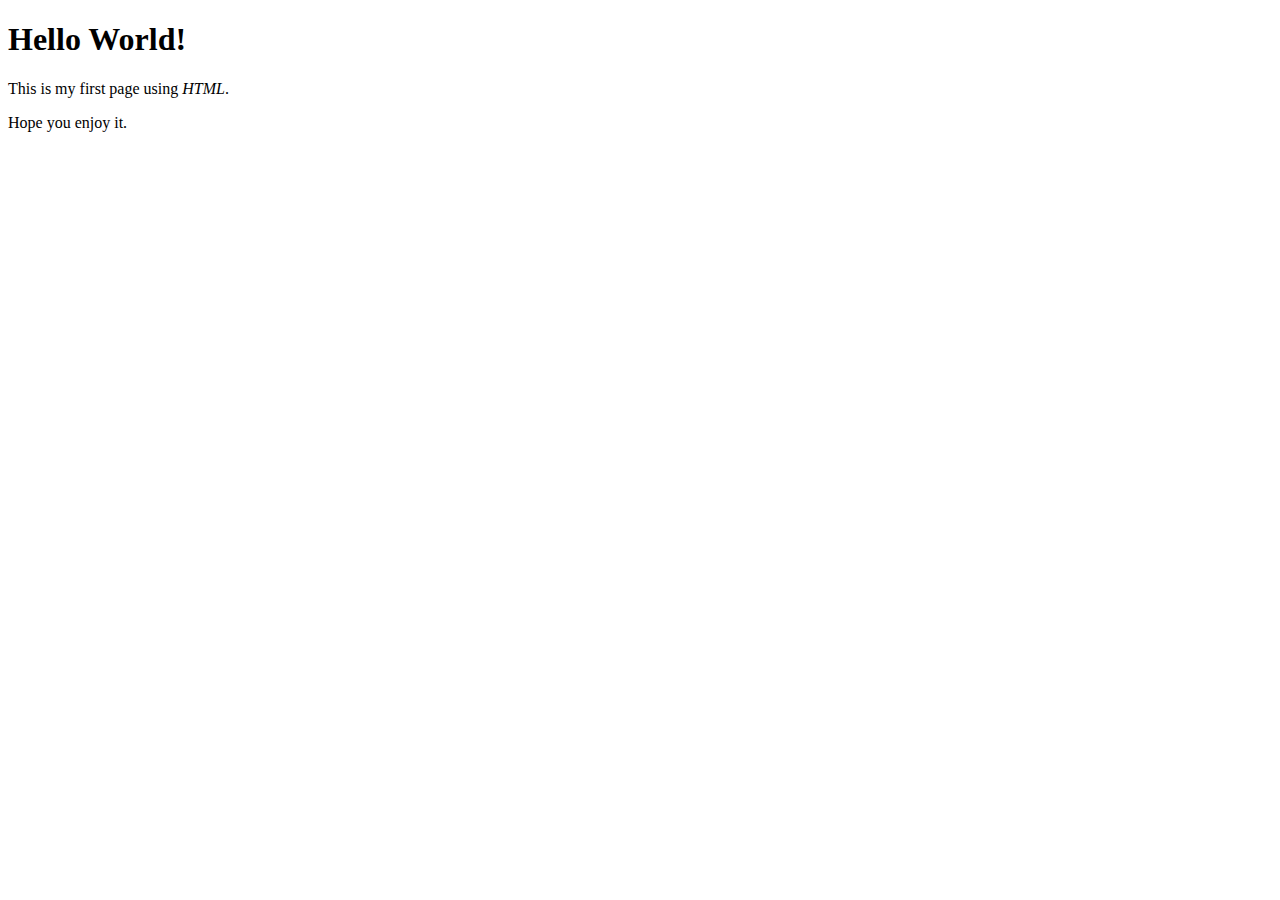
<file: Aula 2/index - Cópia.html>
<!DOCTYPE html>
<meta charset="utf-8">

<html lang="pt">
  <head>
    <title>Aula 2</title>
  </head>

  <body>
    <h1><strong>Hello World!</strong></h1>
    <p>This is my first page using <em>HTML</em>.</p>
    <p>Hope you enjoy it.</p>
  </body>

</html>
</file>
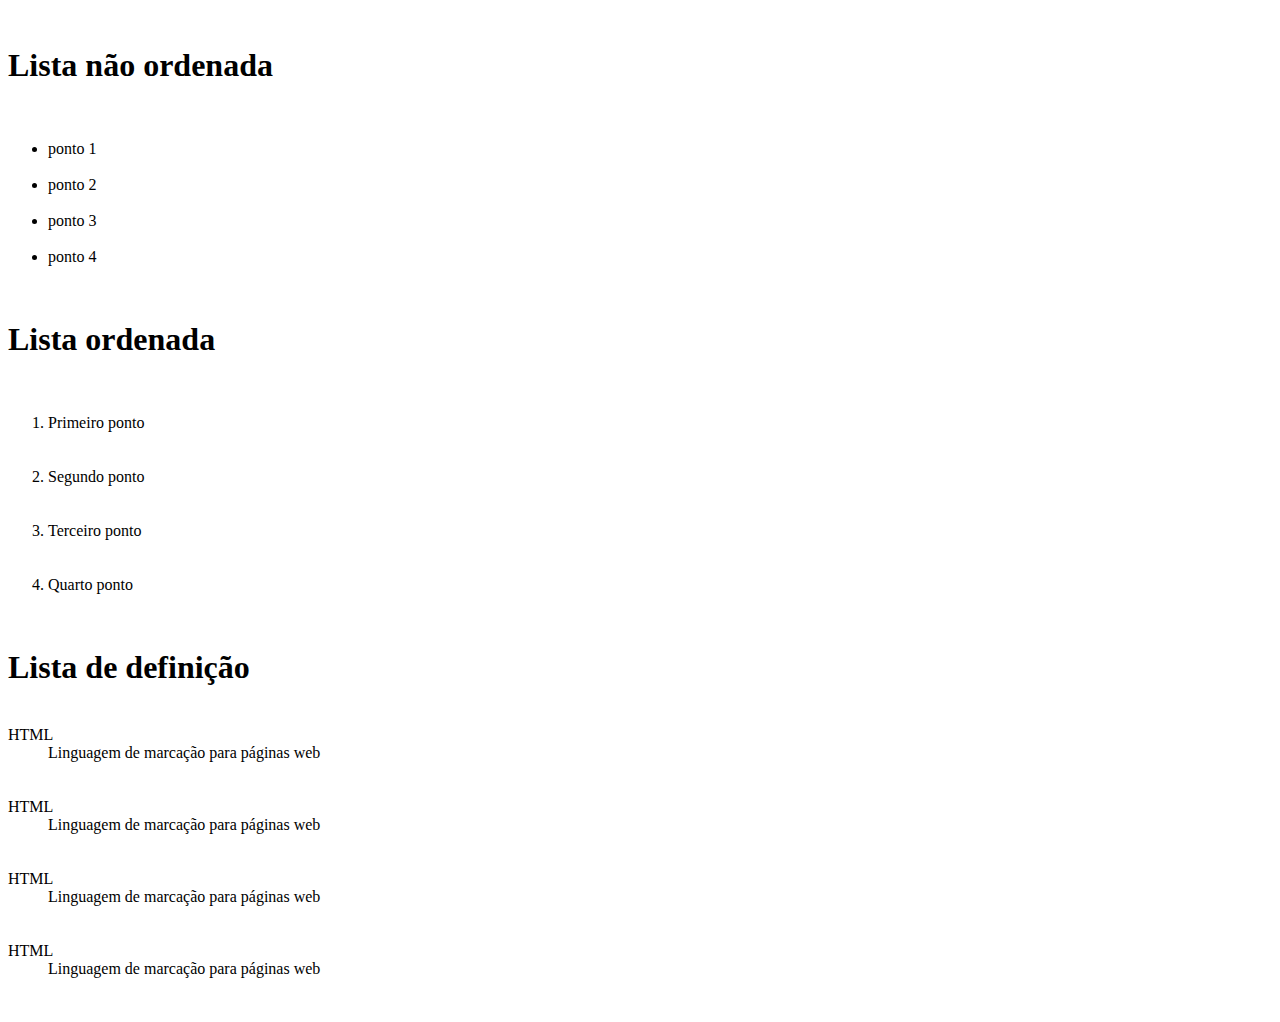
<file: Aula 3/index - Cópia.html>
<!DOCTYPE html>
<meta charset="utf-8">

<html lang="pt">
  <head>
    <title>Aula 3</title>
  </head>

  <body>
    <br>
    <h1><strong>Lista não ordenada</strong></h1>
    <br>

    <ul>

      <li>ponto 1</li>
    <br>
      <li>ponto 2</li>
    <br>
      <li>ponto 3</li>
    <br>
      <li>ponto 4</li>

    </ul>
    <br>

    <h1><strong>Lista ordenada</strong></h1>
    <br>

    <ol>

      <li>Primeiro ponto</li>

    <br>
    <br>

      <li>Segundo ponto</li>

    <br>
    <br>

      <li>Terceiro ponto</li>

    <br>
    <br>

      <li>Quarto ponto</li>
    </ol>

    <br>

    <h1>Lista de definição</h1>
    <br>

    <d1>

      <dt>HTML</dt>
      <dd>Linguagem de marcação para páginas web</dd>

    <br>
    <br>

      <dt>HTML</dt>
      <dd>Linguagem de marcação para páginas web</dd>

    <br>
    <br>

      <dt>HTML</dt>
      <dd>Linguagem de marcação para páginas web</dd>

    <br>
    <br>

      <dt>HTML</dt>
      <dd>Linguagem de marcação para páginas web</dd>

    <br>
    <br>

    </d1>

  </body>
</html>
</file>
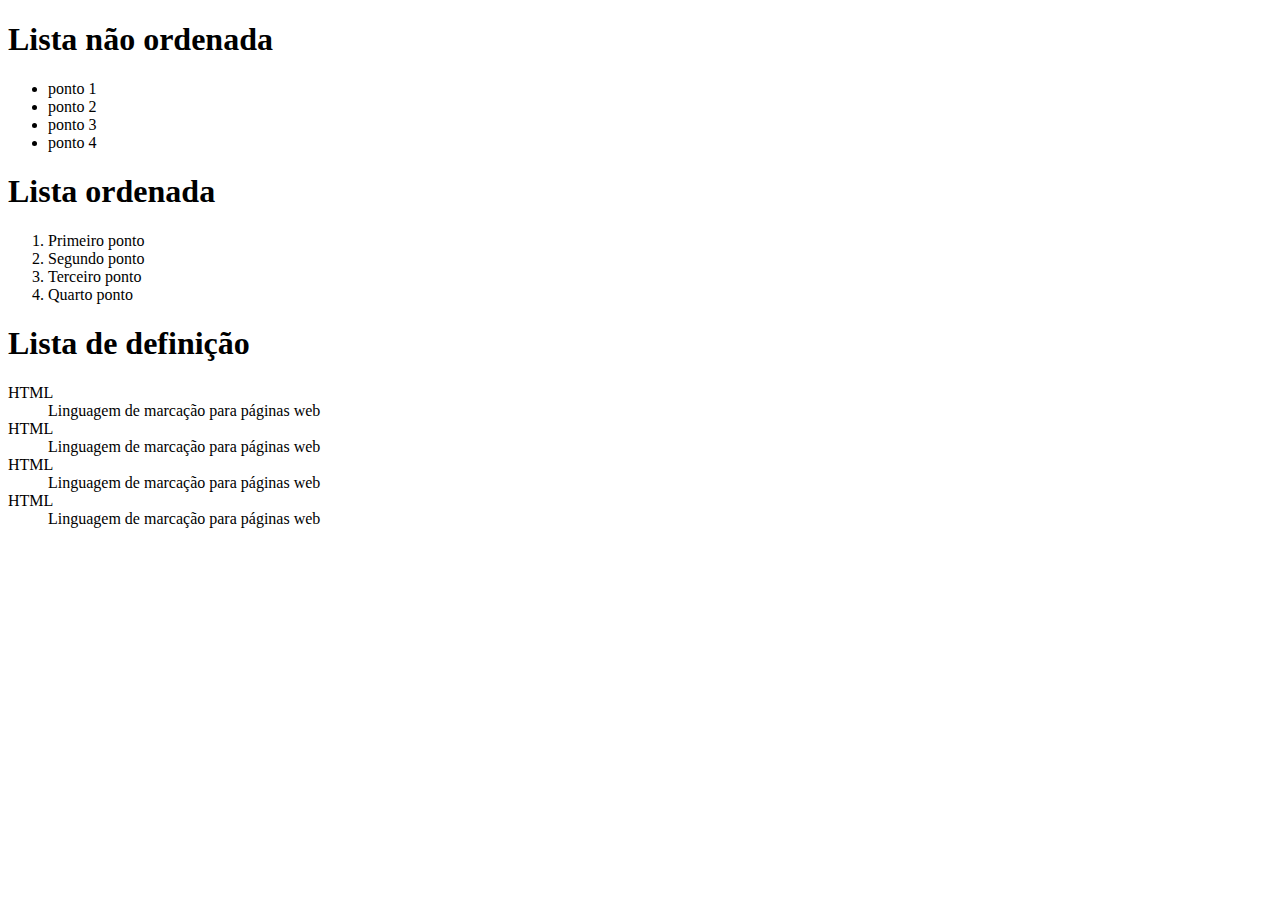
<file: Aula 4/index - Cópia.html>
<!DOCTYPE html>
<meta charset="utf-8">
<!-- Aula de boas práticas -->
<!-- Identação / toda a tag deve estar fechada / tudo o que está dentro de um atributo tem que
 estar entre aspas  : ex  charset="..."-->
<html>
  <head>
    <title>Aula 4</title>
  </head>

  <body>
  <!-- Aqui começa a nossa primeira lista, lista essa, não ordenada -->
    <h1><strong>Lista não ordenada</strong></h1>
    <ul>
      <li>ponto 1</li>
      <li>ponto 2</li>
      <li>ponto 3</li>
      <li>ponto 4</li>
    </ul>
  <!-- Aqui começa a nossa segunda lista, lista essa, ordenada -->
    <h1><strong>Lista ordenada</strong></h1>
    <ol>
      <li>Primeiro ponto</li>
      <li>Segundo ponto</li>
      <li>Terceiro ponto</li>
      <li>Quarto ponto</li>
    </ol>
  <!-- Aqui começa a nossa terceira lista, lista essa, de definição -->
    <h1>Lista de definição</h1>
    <d1>
      <dt>HTML</dt>
      <dd>Linguagem de marcação para páginas web</dd>
      <dt>HTML</dt>
      <dd>Linguagem de marcação para páginas web</dd>
      <dt>HTML</dt>
      <dd>Linguagem de marcação para páginas web</dd>
      <dt>HTML</dt>
      <dd>Linguagem de marcação para páginas web</dd>
    </d1>
  </body>
</html>
</file>
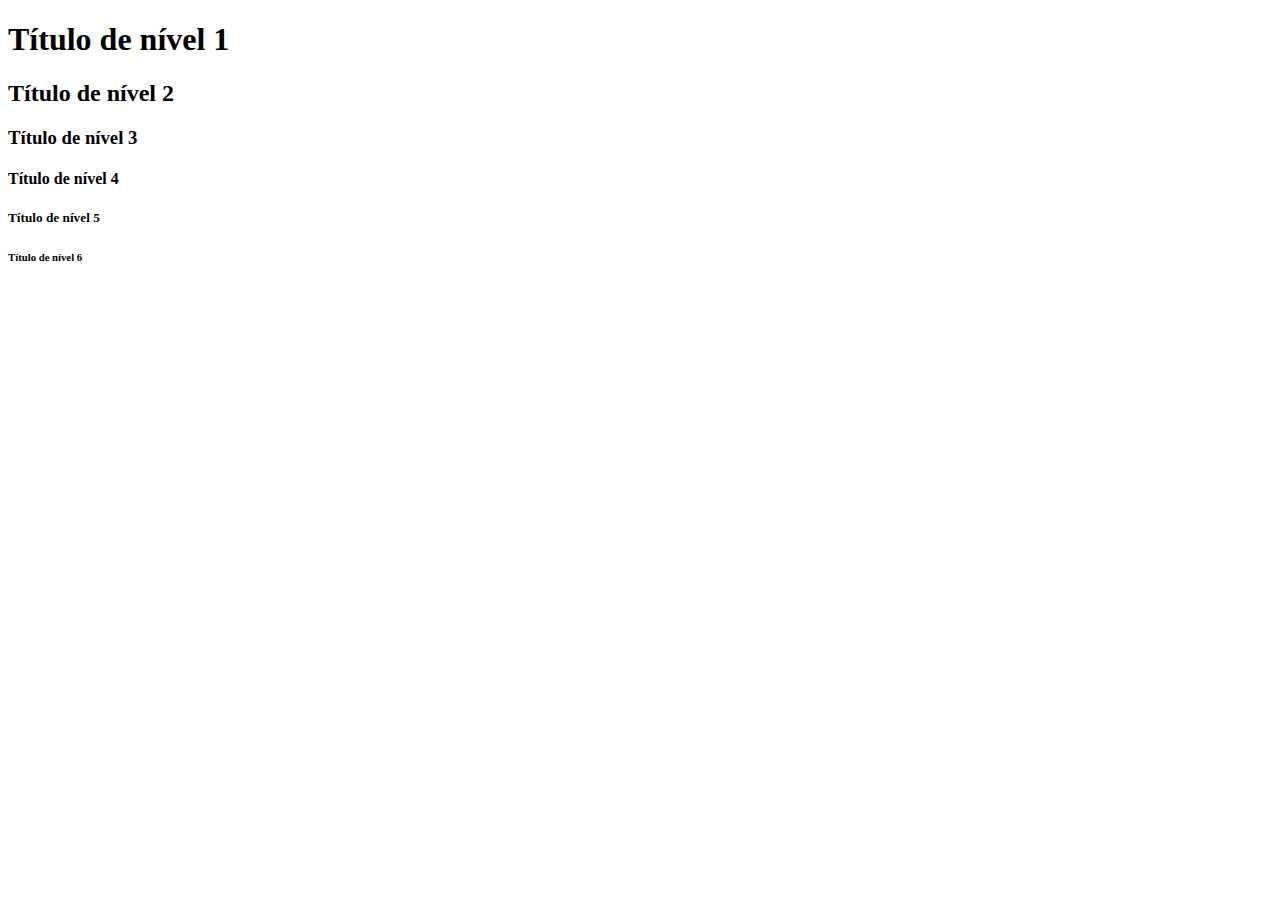
<file: Aula 5/index - Cópia.html>
<!DOCTYPE html>
<meta charset="utf-8"/>
<!-- SEO -->
<html lang="pt">
  <head>
    <title>Nome do site - slogan</title>  <!-- exemplo: Em Busca de Sabedoria|"Juntos, vamos crescer -->
    <meta name="description" content="Descrição até 156 caracteres (pode criar descrição maior, mas vai ficar cortada"/>
    <meta name="keywords" content="html, títulos, cabeçalhos, seo, meta tags, curso"/>
    <!-- KEYWORDS usades corretamente -->
    <meta name="autor" content="José Vasconcelos"/>
  </head>                        <!-- exemplo para posts: Título do post - Nome do site -->
  <body>
    <h1>Título de nível 1</h1>
    <!-- Só se deve usar um h1 por página! Por causa do motor de pesquisa do Google -->
    <h2>Título de nível 2</h2>
    <!-- Utilizar por ordem de importância... h2 tem maior importância do que o h3, por exemplo -->
    <h3>Título de nível 3</h3>
    <h4>Título de nível 4</h4>
    <h5>Título de nível 5</h5>
    <h6>Título de nível 6</h6>
  </body>
</html>
</file>
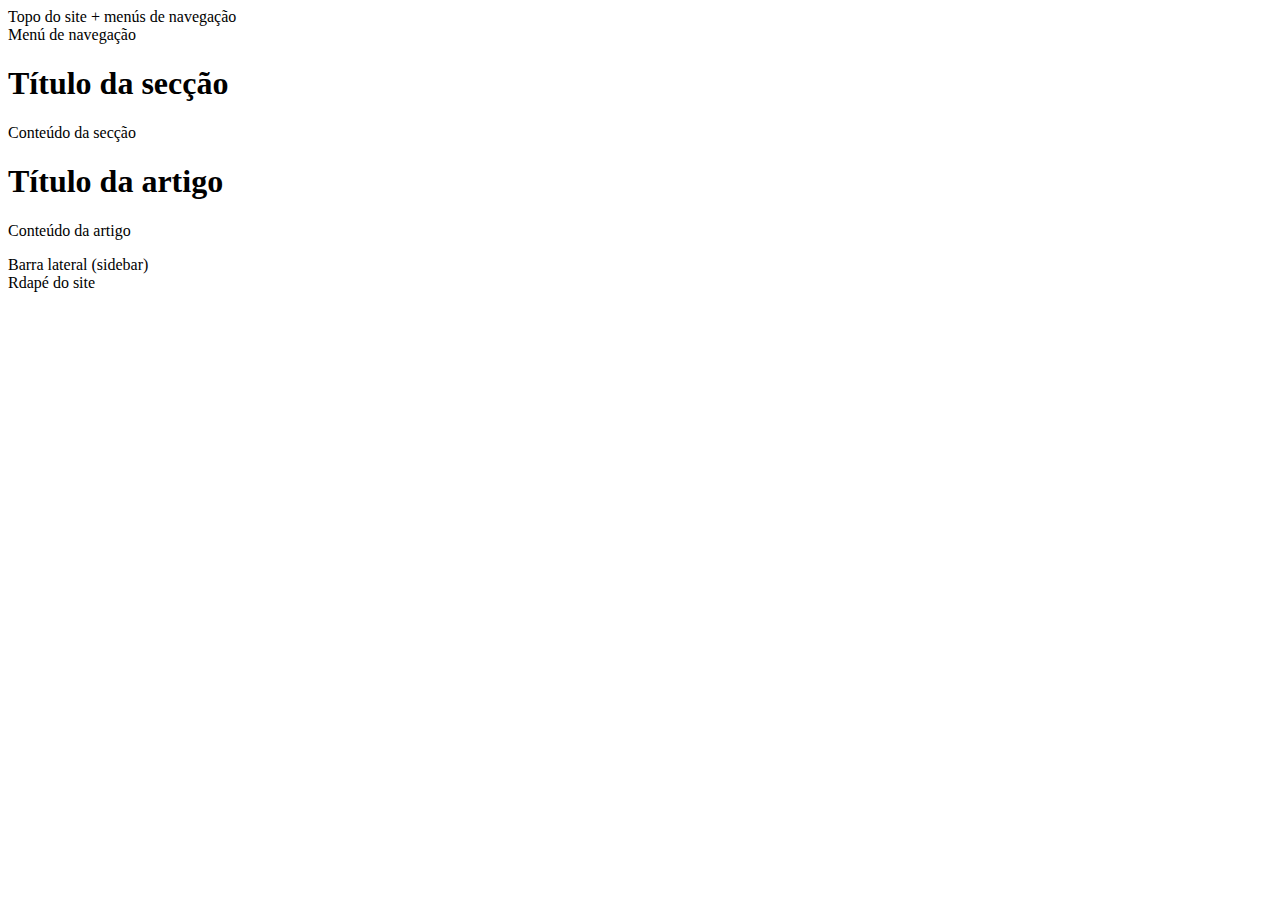
<file: Aula 6/index - Cópia.html>
<!DOCTYPE html>
<meta charset="utf-8"/>

<html lang="pt">

  <head>
    <title>Estrutura de uma página em HTML5</title>  <!--(1) <header>      - cabeçalho da pag/artigo/secção-->
                                            <!--(2) <nav>         - menú de navegação (pode estar dentro do 1 ou 5   -->
                                      <!-- (3)    <section>           - secção (usar o 1 dentro desta)     -->
                                      <!-- (4)    <article>           - artigo independente do resto da pag      -->
                                      <!-- (5)          <footer>      - rodapé de pag/artigo/secção-->
                                      <!-- (6)                <aside> -       -->

  </head>

  <body>
    <header>
      Topo do site + menús de navegação
    </header>
    <nav>
      Menú de navegação
    </nav>                                     <!-- Só produz a estrutura -->
    <section>
      <h1>Título da secção</h1>
      <p>Conteúdo da secção</p>
    </section>
    <article>
      <h1>Título da artigo</h1>
      <p>Conteúdo da artigo</p>
    </article>
    <aside>
      Barra lateral (sidebar)
    </aside>
    <footer>
      Rdapé do site
    </footer>
  </body>

</html>
</file>
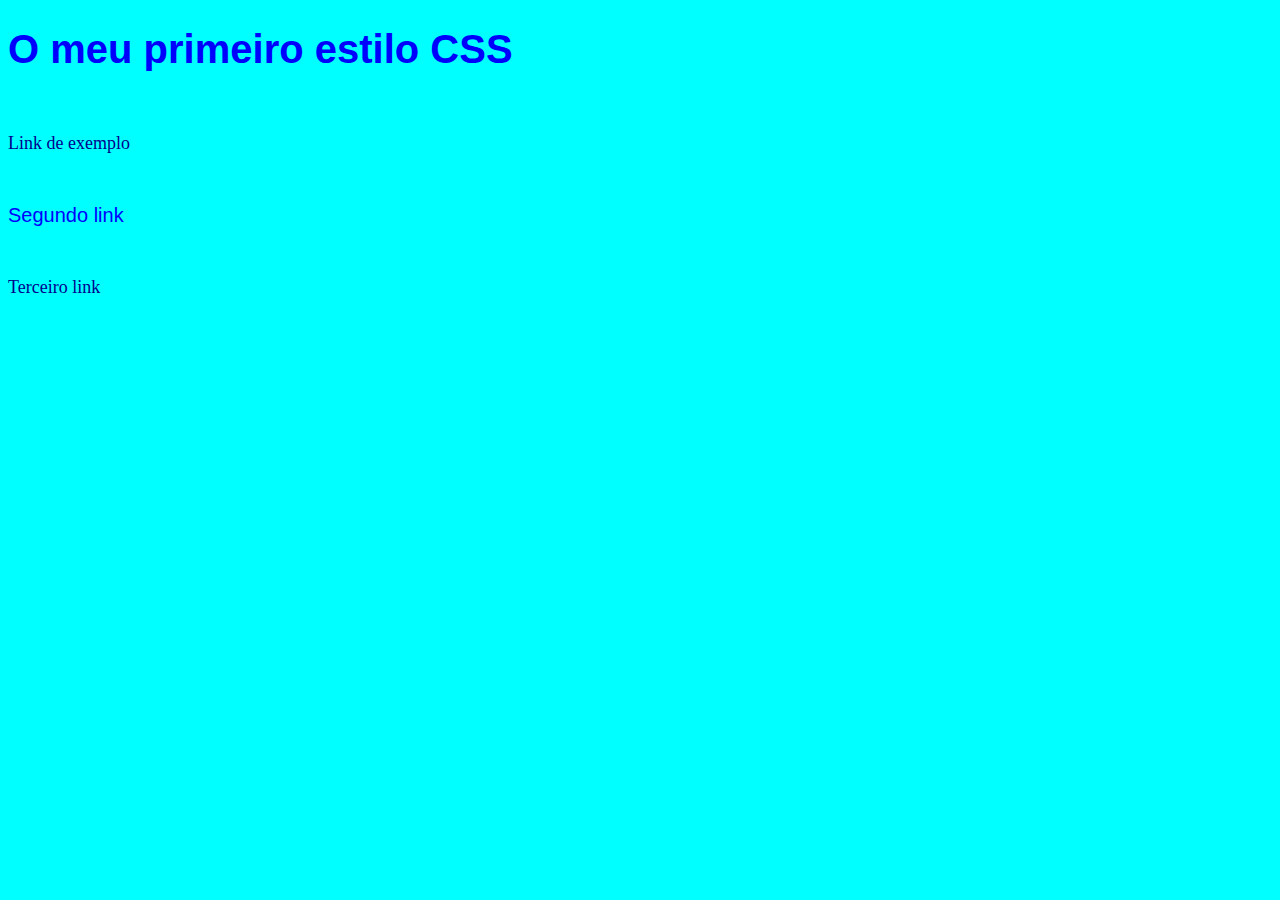
<file: Aula 8/primeiro-estilo.html.html>
<!DOCTYPE html>
<meta charset="utf-8"/>


<html>
	<head>
		<title>Título da página</title>
		<link rel="stylesheet" type="text/css" href="estilo.css"/>    <!-- Forma mais correta
																		o que estiver por último, é o que conta ( sobrepõe ) -->
	</head>

	<body id="body">
		<h1>O meu primeiro estilo CSS</h1>
		<br>
		<p><a href="../Aula 7/pages/pagina_1.html" target="_blank" class="link">Link de exemplo</a></p>
		<br>
		<p><a href="../Aula 7/pages/pagina_1.html" target="_blank" id="segundo">Segundo link</a></p>
		<br>
		<p><a href="../Aula 7/pages/pagina_1.html" target="_blank" class="link">Terceiro link</a></p>
	</body>
</html>

<!-- Id serve para modificar 1 ... Uma classe serve para modificar vários do mesmo tipo -->
</file>
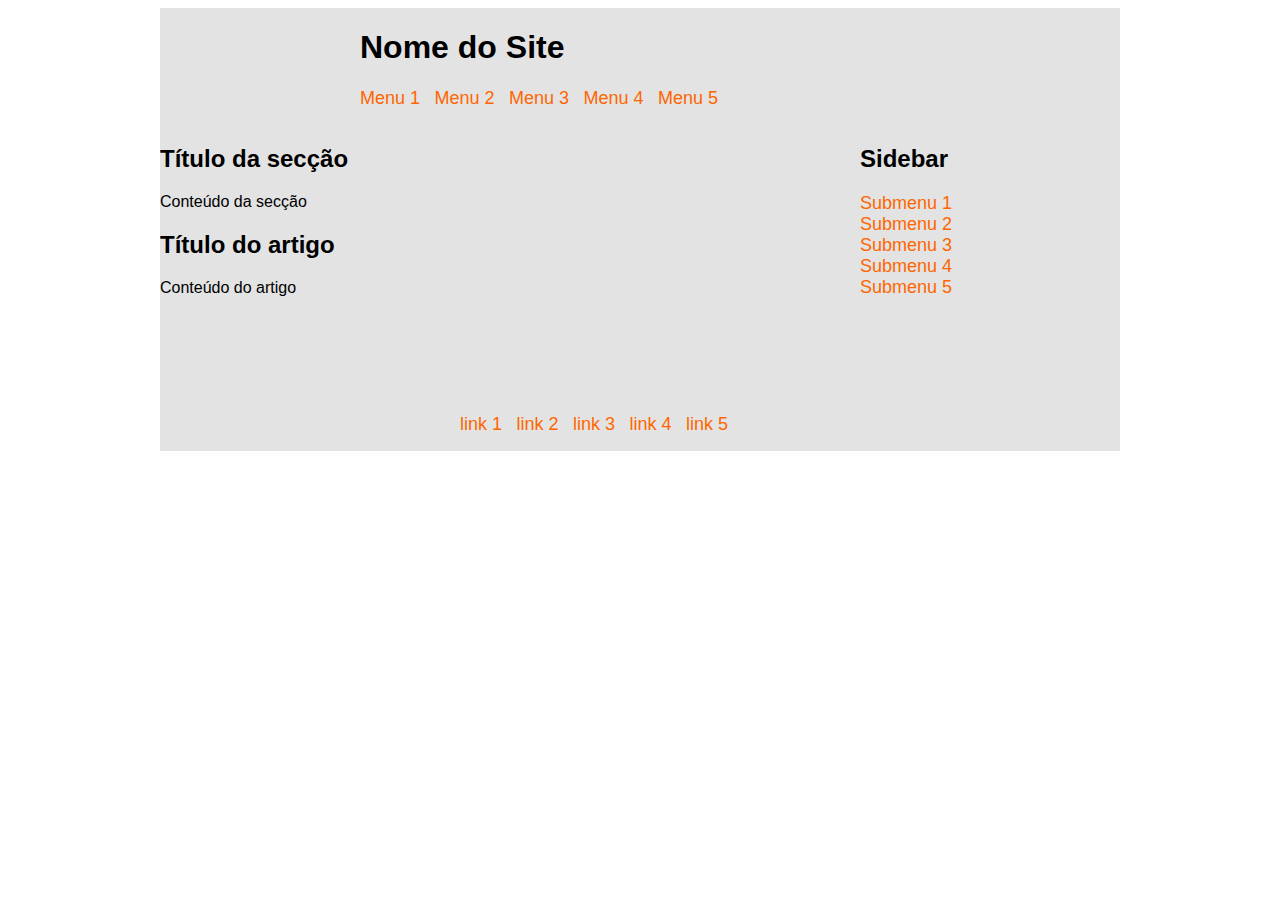
<file: Aula 9/aula9.html>
<!DOCTYPE html>
<html lang="pt">
    <head>
        <meta charset="UTF-8">
        <meta http-equiv="X-UA-Compatible" content="IE=edge">
        <meta name="viewport" content="width=device-width, initial-scale=1.0">
        <link rel="stylesheet" type="text/css" href="estilo.css"/>
        <title>O meu primeiro layout</title>
    </head>
    <body>
        <div id="envelope">
            <header>                                    
                <h1>Nome do Site</h1>
                <nav>
                    <ul>
                        <li><a href="#">Menu 1</a></li>
                        <li><a href="#">Menu 2</a></li>
                        <li><a href="#">Menu 3</a></li>
                        <li><a href="#">Menu 4</a></li>
                        <li><a href="#">Menu 5</a></li>
                    </ul>
                </nav>
            </header>
            <div id="content">
                <section>
                    <h2>Título da secção</h2>
                    <p>Conteúdo da secção</p>
                </section>
                <article>
                    <h2>Título do artigo</h2>
                    <p>Conteúdo do artigo</p>
                </article>
            </div>
            <div id="sidebar">
                <aside>
                    <h2>Sidebar</h2>
                    <ul>
                        <li><a href="#">Submenu 1</a></li>
                        <li><a href="#">Submenu 2</a></li>
                        <li><a href="#">Submenu 3</a></li>
                        <li><a href="#">Submenu 4</a></li>
                        <li><a href="#">Submenu 5</a></li>
                    </ul>
                </aside>
            </div>
            <div id="rodape">
                <footer>
                    <ul>
                        <li><a href="#">link 1</a></li>
                        <li><a href="#">link 2</a></li>
                        <li><a href="#">link 3</a></li>
                        <li><a href="#">link 4</a></li>
                        <li><a href="#">link 5</a></li>
                    </ul>
                </footer>
            </div>
        </div>
    </body>
</html>
</file>
<file: Aula 8/estilo.css>
a{
	color: red ;
	text-decoration: none;
	font-size: 18px;		
}
                                                                                                                                   
h1{
	font-family: helvetica,sans-serif;                 /*se uma não der, dá a outra`*/
	font-size: 40px;
	color: blue;
}

#segundo{
	font-family: sans-serif;
	font-size: 20px;
	color: blue;                                  /* id = "segundo" */
	border-color: red;
	text-decoration: none;
	text-shadow: black;
}

a.link{
										/* a.link      só altera os "a" que têm a class "link" */
	color: darkblue;
	text-shadow: black;
}

#body{
	background-color: aqua;
}
</file>
<file: Aula 9/estilo.css>
body{
	font-family: Helvetica, sans-serif;
}
a:link, a:visited {
	color:#ff6600;
	text-decoration: none;
}
a:hover{
	text-decoration: underline;   /* sublinhado quando passamos o mouse */
}
#envelope{
	width: 960px;
	margin: auto;
	background: #e3e3e3;
	overflow: hidden;
}

#sidebar{
	float: right;
	width: 300px;
}

#content{
	float: left;
	width: 660px;
}


body header h1{
	padding-left: 200px;
}

body aside ul{
	padding-bottom: 100px;
	list-style: none;
}

body aside h2{
	color: black;
	padding-left: 40px;
}

body aside ul li a{
 font-size: 18px;
}

header nav ul{
	list-style: none;                   /* retira os pontos */ 
	padding-left: 200px;
}

header nav ul li{
	display: inline-block;      /* colocar os links na mesma linha */
	padding-right: 10px;
}

header nav ul li a {
	font-size: 18px;
}

body footer ul{
	list-style: none;
	padding-left: 300px;
}

body footer ul li{
	display: inline-block;      /* colocar os links na mesma linha */
	padding-right: 10px;
	
}

body footer ul li a{
	font-size: 18px;
}

footer{
	clear: both;          /* faz o footer aparecer */
}
</file>
